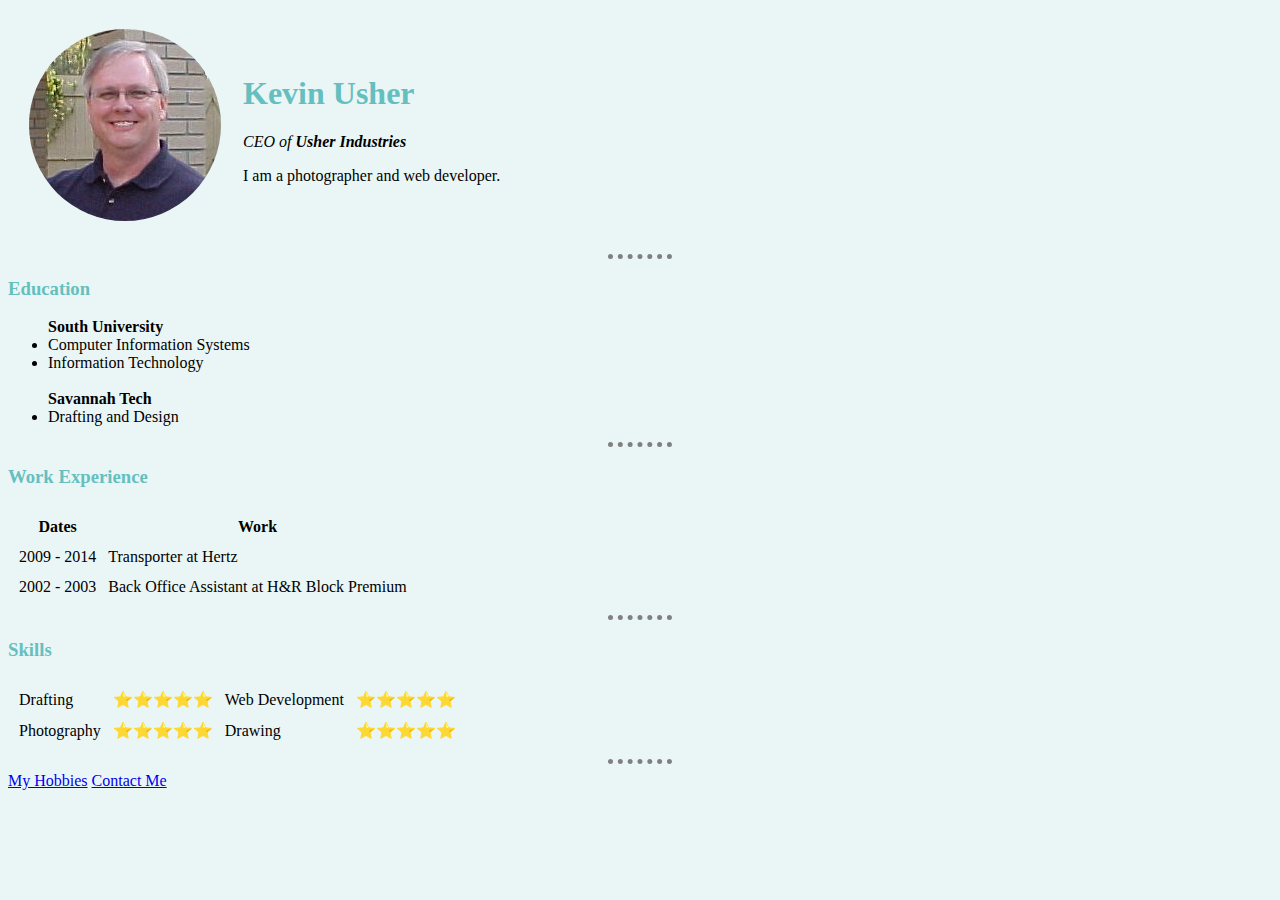
<file: index.html>
<!DOCTYPE html>
<html>
	<head>
		<meta charset="utf-8" />
		<title>Kevin's Personal Site</title>
		<link rel="stylesheet" href="css/styles.css">
	</head>
	<body>
		<table cellspacing="20">
			<td><img src="images/kevincircle-cropped.png" alt="kevin profile picture"></td>		
			<td><h1>Kevin Usher</h1>
			<p><em>CEO of <strong>Usher Industries</strong></em></p>
			<p>I am a photographer and web developer.</p></td>
		</table>
	
		
		<hr>
		<h3>Education</h3>
		<ul>
			<strong>South University</strong>
				<li>Computer Information Systems</li>
				<li>Information Technology</li>	
				<br>
			<strong>Savannah Tech</strong>			
				<li>Drafting and Design</li>
		</ul>
		<hr>
		<h3>Work Experience</h3>
		<table cellspacing="10">
			<thead>
				<tr>
					<th>Dates</th>		
					<th>Work</th>	
				</tr>		
			</thead>
			<tbody>
				<tr>
					<td>2009 - 2014</td>
					<td>Transporter at Hertz</td>
				</tr>
				<tr>
					<td>2002 - 2003</td>
					<td>Back Office Assistant at H&R Block Premium</td>
				</tr>
			</tbody>

		</table>
		<hr>
		<h3>Skills</h3>
		<table cellspacing="10">
			<tr>
				<td>Drafting</td><td>⭐⭐⭐⭐⭐</td>
				<td>Web Development</td><td>⭐⭐⭐⭐⭐</td>	
			</tr>
			<tr>
				<td>Photography</td><td>⭐⭐⭐⭐⭐</td>
				<td>Drawing</td><td>⭐⭐⭐⭐⭐</td>
			</tr>
		</table>		
		<hr>
		<a href="myhobbies.html">My Hobbies</a>
		<a href="contactme.html">Contact Me</a>
		
	</body>
</html>
</file>
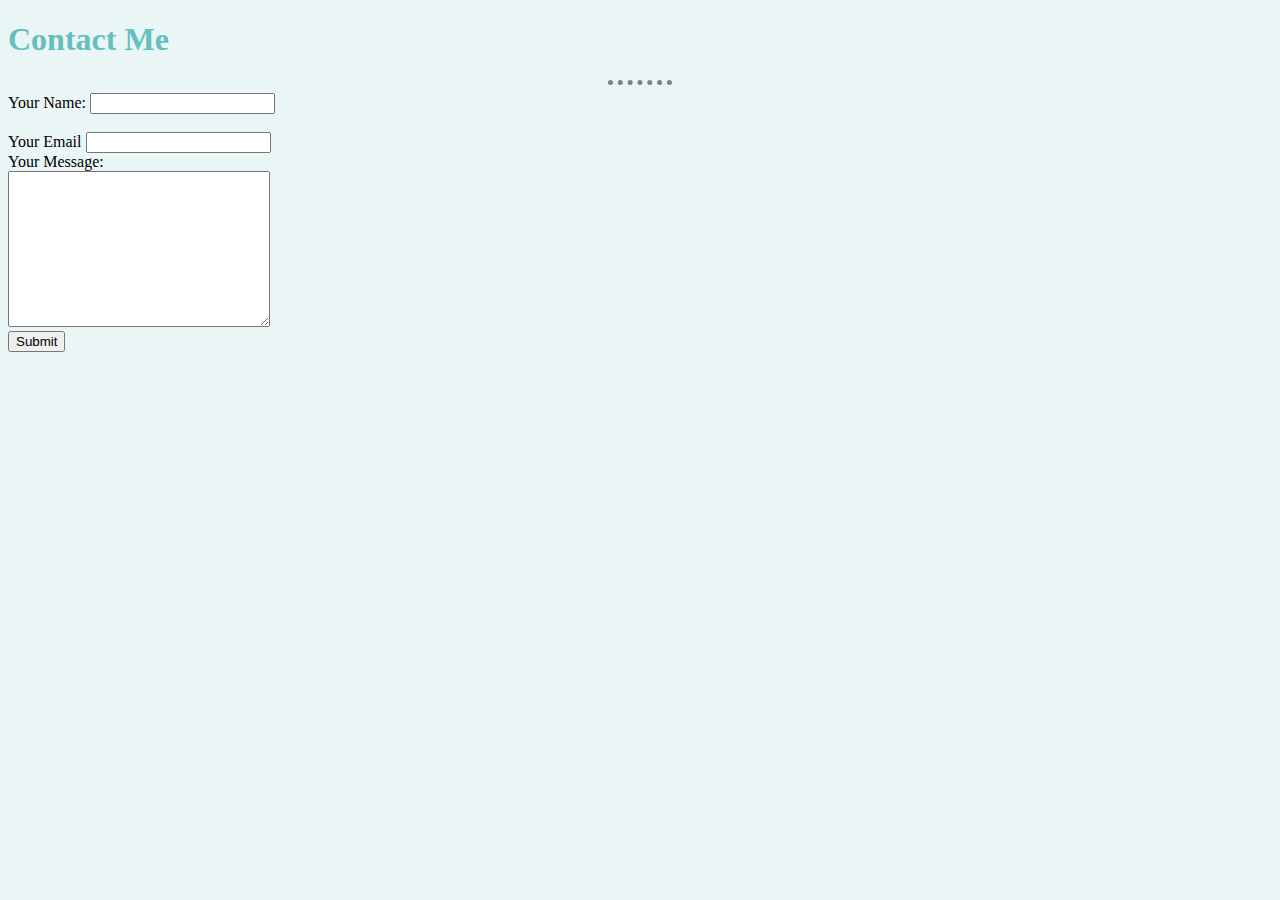
<file: contactme.html>
<!DOCTYPE html>
<html>
<head>
<meta charset="utf-8" />
<title>Contact Me</title>
		<link rel="stylesheet" href="css/styles.css">
</head>
<body>
		<h1>Contact Me</h1>


<hr>
		<form action="Mailto:lkevinu@yahoo.com" method="post" enctype="text/plain">
			<label>Your Name:</label>
			<input type="text" name="YourName" value=""><br>
			<br>
			<label>Your Email</label>
			<input type="email" name="YourEmail" value=""><br>
			<label>Your Message:</label><br>
			<textarea name="YourMessage" rows="10" cols="30"></textarea><br>
			<input type="submit" name="">
		</form>
</body>
</html>
</file>
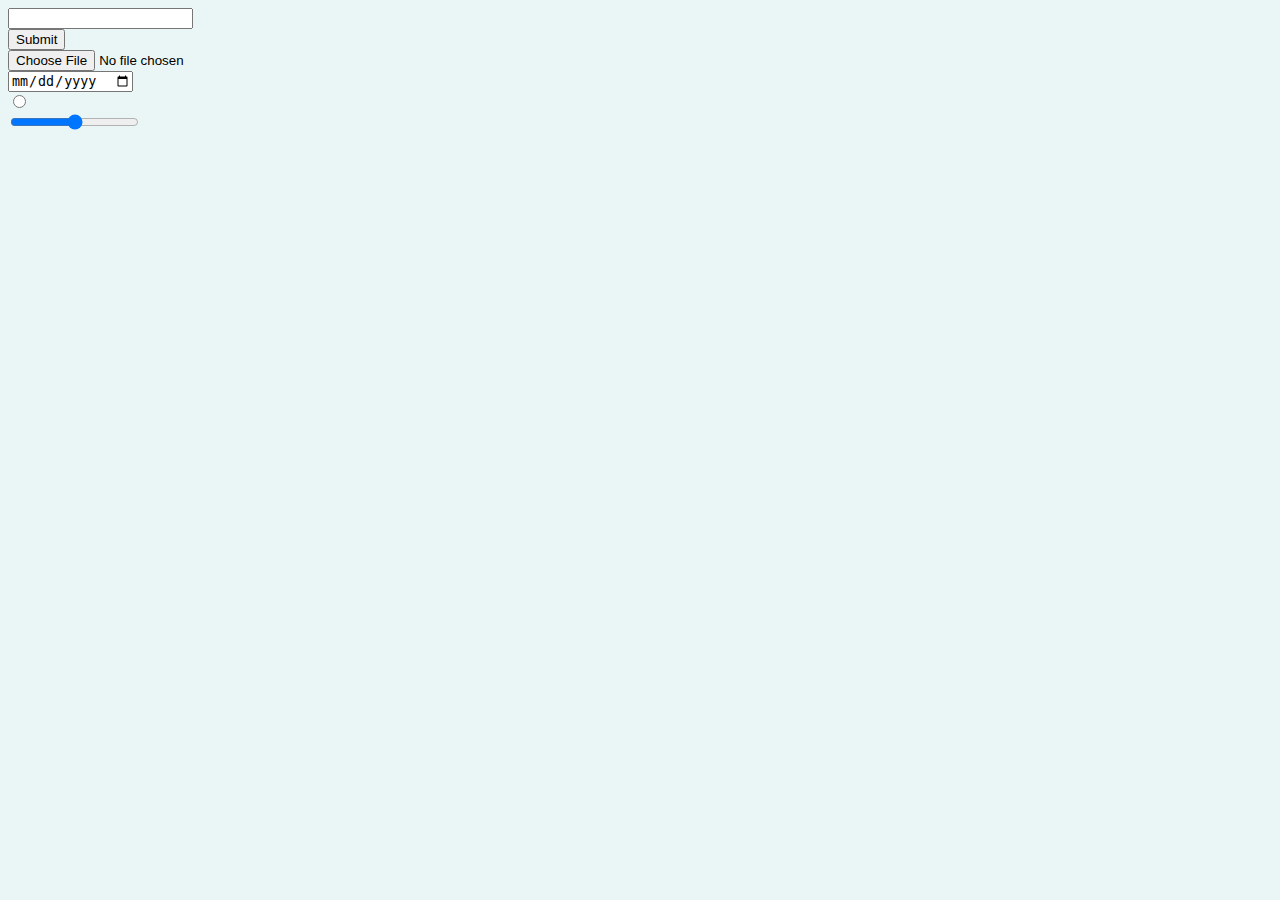
<file: htmlinputs.html>
<!DOCTYPE html>
<html>
<head>
<meta charset="utf-8" />
<title>HTML Input</title>
		<link rel="stylesheet" href="css/styles.css">
</head>
<body>
	<form>
	<input type="text"><br>
	<input type="submit"><br>
	<input type="file"><br>
	<input type="date"><br>
	<input type="radio"><br>
	<input type="range"><br>
	</form>
</body>
</html>
</file>
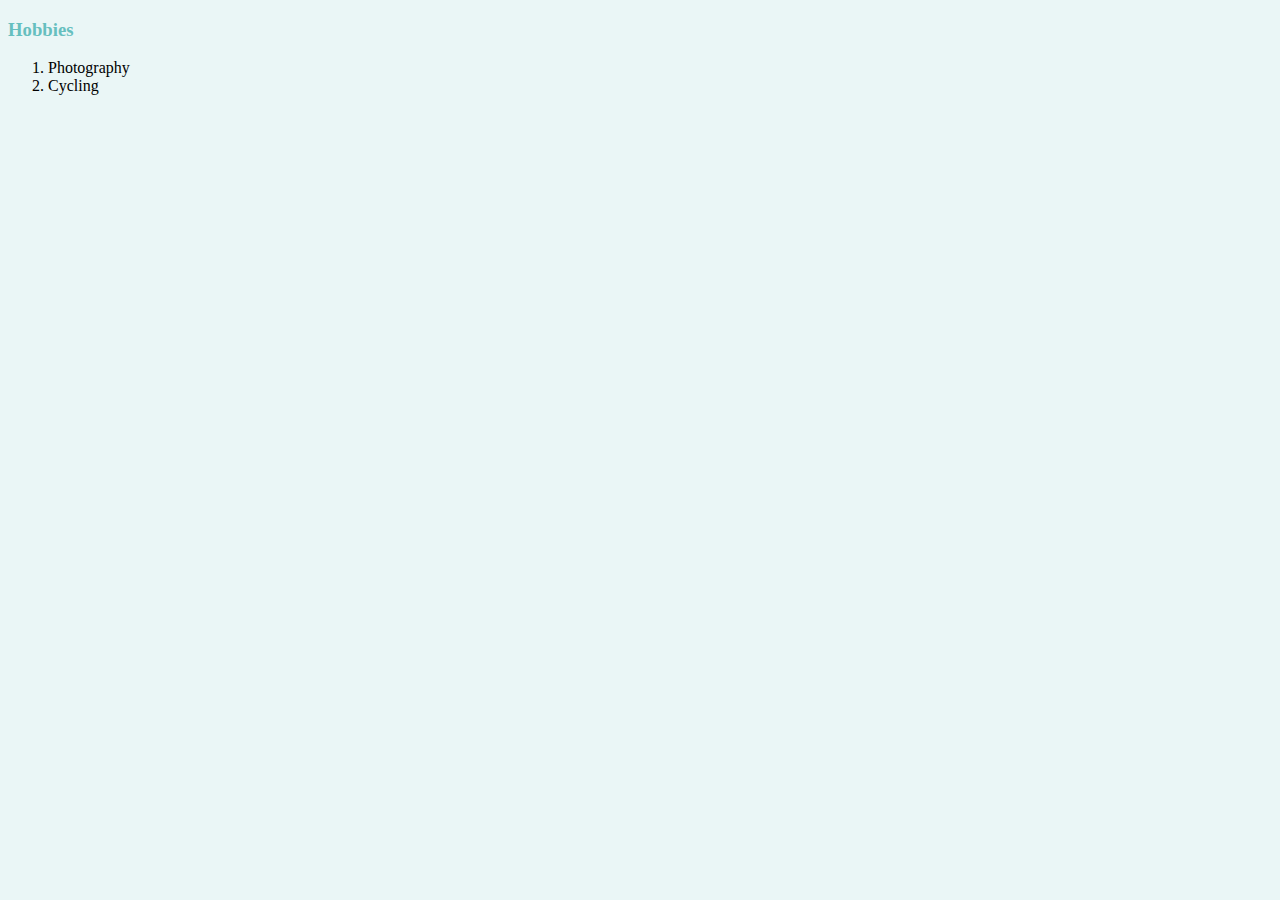
<file: myhobbies.html>
<!DOCTYPE html>
<html>
<head>
<meta charset="utf-8" />
<title>My Hobbies</title>
		<link rel="stylesheet" href="css/styles.css">
</head>
<body>
</ul>
		<h3>Hobbies</h3>
		<ol>
			<li>Photography</li>	
			<li>Cycling</li>	
		</ol>
</body>
</html>
</file>
<file: css/styles.css>
body {
			background-color: #EAF6F6;
			}
			hr {
			border-style: none;
			border-top-style: dotted;
			border-color: grey;
			border-width: 5px;
			width: 5%;
			}
			h1 {
				color: #66BFBF;			
			}
			h3 {
				color: #66BFBF;		
			}
</file>
